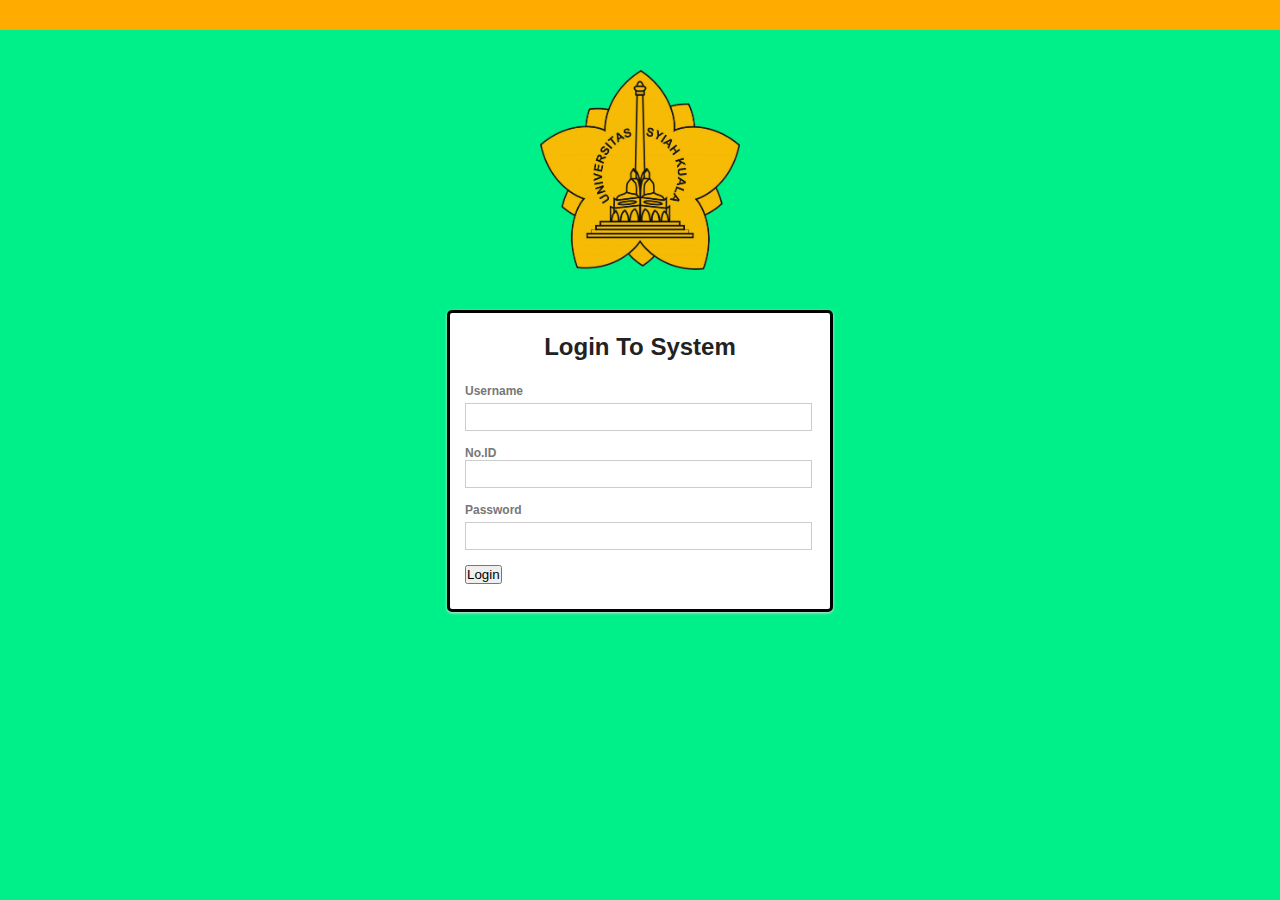
<file: RPL/mhs/index.html>
<!DOCTYPE HTML PUBLIC "-//W3C//DTD HTML 4.01 Transitional//EN"
    "http://www.w3.org/TR/html4/loose.dtd">
<html lang="en">
    <head>
		<link rel="stylesheet" href="css/login.css" type="text/css">
        <title>Login to Steel Wheels - Pentaho User Console</title>
        <meta http-equiv="Content-Type" content="text/html; charset=UTF-8">
        <meta name="gwt:property" content="locale=<%=request.getLocale()%>">
        <!-- Uncomment to put your own favicon
        <link rel="shortcut icon" href="/pentaho-style/favicon.ico" /> -->
        <script type="text/javascript">
            // If the Username and Password values are blank then alert();
            // This can be replaced with an AJAX solution
            function checkForm(form) {
                if(form.j_username.value == "" && form.j_password.value == "") {
                    alert('You can not have a blank Username and Password!')
                    return false;
                }
            }
        </script>
    </head>
    <body>
		<div id="top">
			
			</div>
        <!-- Login Logo -->
        <div id="login-logo">
            <img src="images/usk.png" width="200px" height="200px">
        </div>
        <!-- Login Form -->
        <div id="login-form">
            <!-- Header -->
            <h2>Login To System</h2>
            
            <!-- Form -->
            <form id="sw-login" method="POST" action="home.html">
                <!-- Username -->
                <div class="field">
                    <label for="username">Username</label>
                    <input id="username" name="j_username" type="text">
                </div>
				<!-- No.ID -->
				<div class="field">
					<label for="no_id">No.ID<label>
                    <input id="username" name="j_id" type="text">
				</div>
                <!-- Password -->
                <div class="field">
                    <label for="password">Password</label>
                    <input id="password" name="j_password" type="password">
                </div>
                <!-- On click on the submit button run the checkFrom function -->
                <input type="submit" value="Login" onclick="return checkForm(form);">
            </form>
        </div>
    </body>
</html>
</file>
<file: RPL/mhs/css/login.css>
*{margin:0;padding:0;}
html{font-size:100%;}
body{background:#00f089;color:#222;font-family:"Helvetica Neue", Arial, Helvetica, sans-serif;text-align:center;font-size:75%;}
h2{font-size:2em;margin-bottom:0.75em;}
.error{background:#FBE3E4;border:2px solid #FBC2C4;color:#8a1f11;margin-bottom:1em;text-align:center;width:332px;padding:6px;}
#login-logo{padding:40px 0;}
#login-form{background:#fff;border:3px solid black;text-align:left;width:350px;-moz-border-radius:5px;-webkit-border-radius:5px;-moz-box-shadow:0 1px 3px #ddd;-webkit-box-shadow:0 1px 3px #ddd;margin:0 auto;padding:15px 15px 25px;}
#login-form h2{text-align:center;padding:5px 0;}
#login-form .field{width:335px;margin:15px 0;}
#login-form .field label{color:#777;display:block;font-size:1em;font-weight:700;margin-bottom:5px;text-align:left;}
#login-form .field input{border:1px solid #ccc;font-size:1.2em;width:100%;padding:5px;}
#top
{
	background:#ffab00;
	width:100%;
	height:30px;
}
</file>
